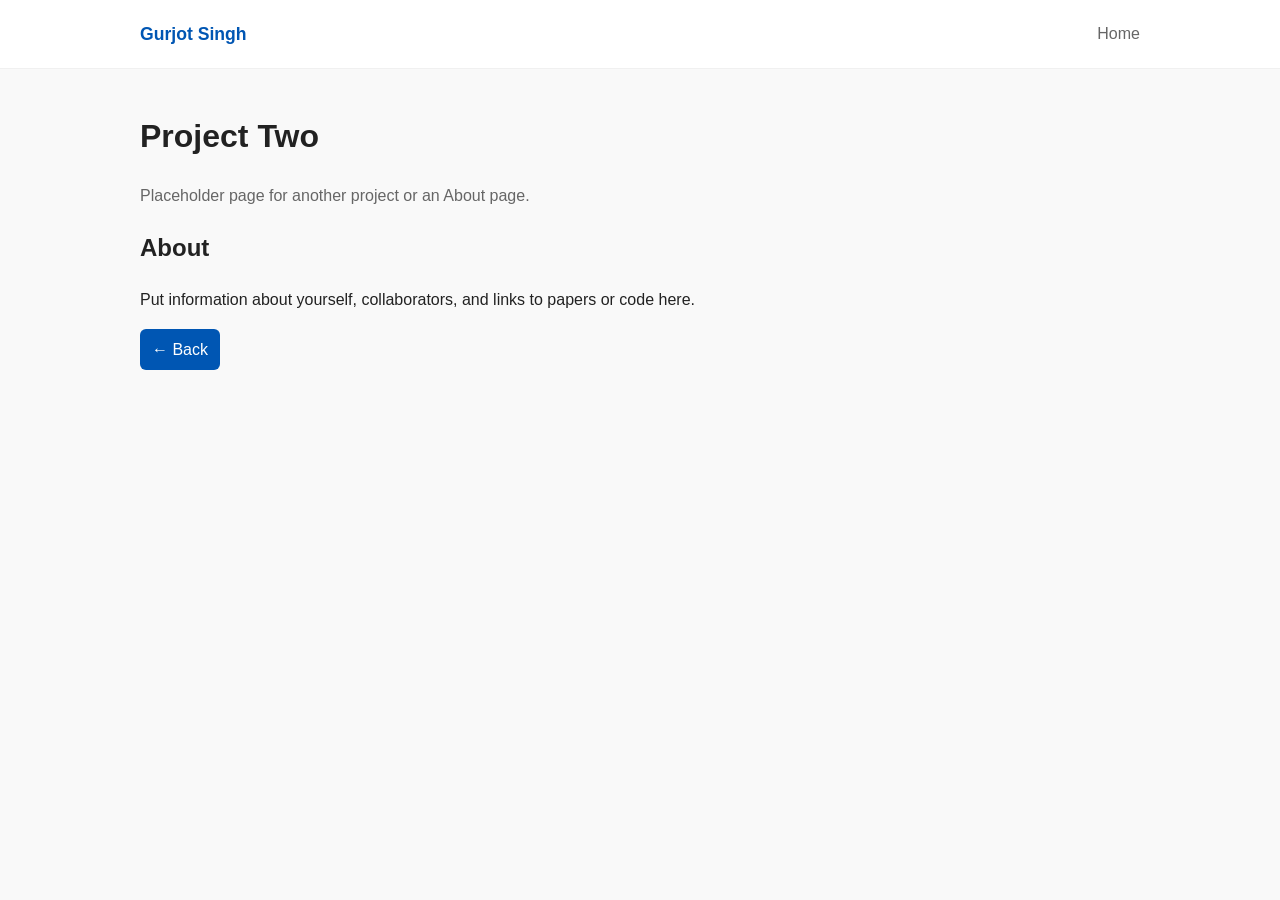
<file: projects/project2.html>
<!DOCTYPE html>
<html lang="en">
<head>
  <meta charset="utf-8">
  <meta name="viewport" content="width=device-width,initial-scale=1">
  <title>Project Two — About</title>
  <link rel="stylesheet" href="../styles.css">
</head>
<body>
  <header class="site-header">
    <div class="container">
      <a class="brand" href="../index.html">Gurjot Singh</a>
      <nav class="main-nav"><a href="../index.html">Home</a></nav>
    </div>
  </header>

  <main class="container">
    <h1>Project Two</h1>
    <p class="lead">Placeholder page for another project or an About page.</p>
    <section>
      <h2>About</h2>
      <p>Put information about yourself, collaborators, and links to papers or code here.</p>
    </section>

    <p><a class="btn" href="../index.html">← Back</a></p>
  </main>
</body>
</html>
</file>
<file: styles.css>
/* General Page Styling */
    :root{
      --accent:#0056b3;
      --bg:#f9f9f9;
      --card:#ffffff;
      --muted:#666;
    }
    html,body{height:100%;}
    body{
      font-family: 'Segoe UI', Tahoma, Geneva, Verdana, sans-serif;
      line-height:1.6;
      color:#222;
      background:var(--bg);
      margin:0;
    }
    .container{max-width:1000px;margin:0 auto;padding:20px;}

    /* Header */
    .site-header{background:#fff;border-bottom:1px solid rgba(0,0,0,0.06);position:sticky;top:0;z-index:20}
    .site-header .container{display:flex;align-items:center;justify-content:space-between}
    .brand{font-weight:700;color:var(--accent);text-decoration:none;font-size:1.1rem}
    .main-nav a{margin-left:18px;color:var(--muted);text-decoration:none}
    .main-nav a:hover{color:var(--accent)}

    /* Hero */
    .hero{padding:36px 20px;text-align:center}
    .lead{color:var(--muted);margin-top:0}

    /* Projects grid */
    .projects-grid{display:grid;grid-template-columns:repeat(auto-fit,minmax(500px,1fr));gap:18px;margin-top:28px}
    .card{background:var(--card);border-radius:10px;padding:16px;box-shadow:0 6px 18px rgba(16,24,40,0.06);text-align:left;display:flex;flex-direction:column}
    .card img{width:100%;height:160px;object-fit:cover;border-radius:8px}
    .card h3{margin:12px 0 6px}
    .card p{flex:1;color:var(--muted);margin:0 0 12px}
    .btn{display:inline-block;background:var(--accent);color:#fff;padding:8px 12px;border-radius:6px;text-decoration:none}

    /* Footer */
    .site-footer{padding:20px 0;text-align:center;color:var(--muted);font-size:0.95rem}

    /* Responsive tweaks */
    @media(max-width:560px){.main-nav{display:none}.brand{font-size:1rem}.hero{padding:22px 12px}}
</file>
